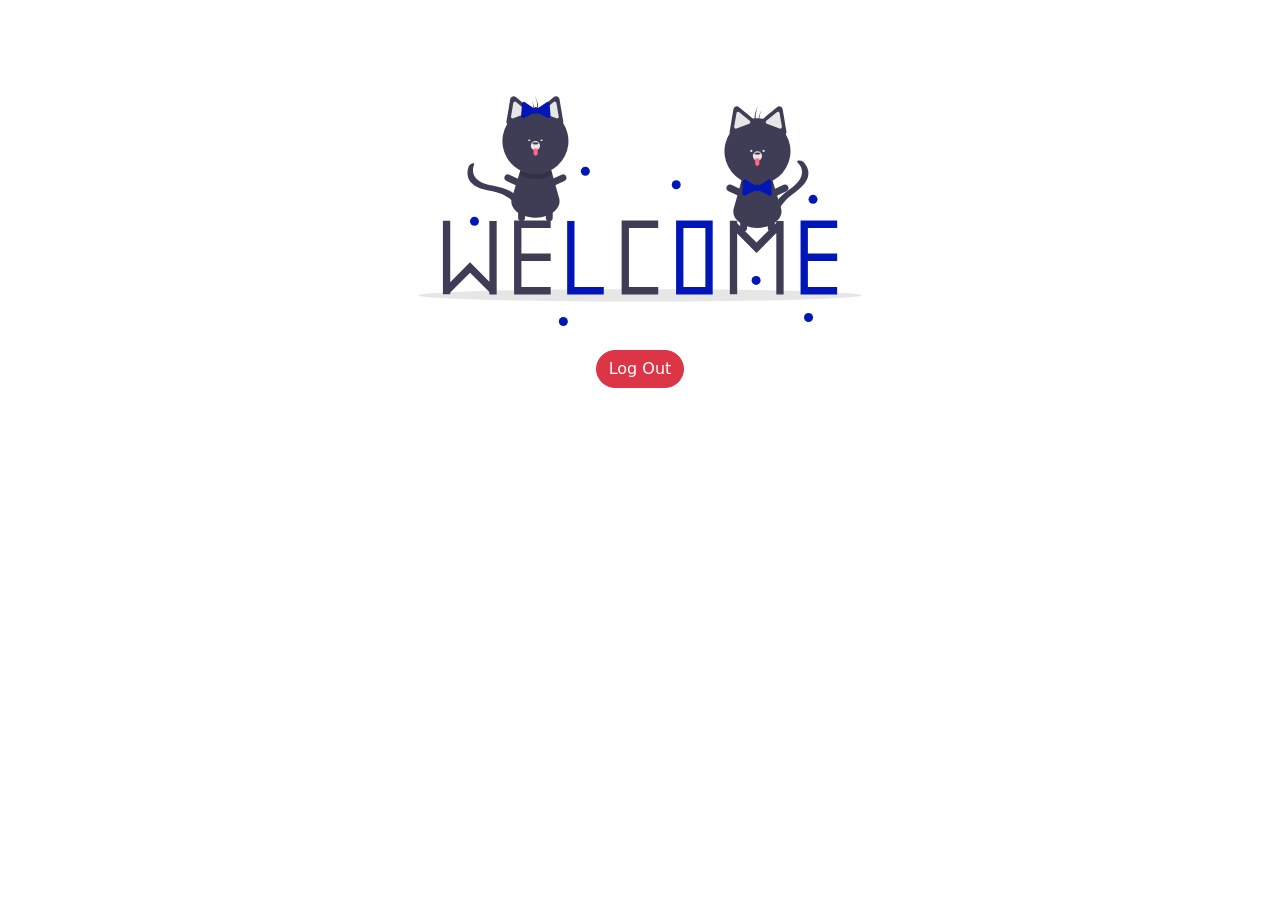
<file: home.html>
<!DOCTYPE html>
<html lang="en">
    <head>
        <meta charset="UTF-8">
        <meta name="viewport" content="width=device-width, initial-scale=1.0">
        <title>Dashboard</title>
        <!-- Fav Icon -->
        <link rel="icon" href="./SVG/home.png">
        <!-- Font Awesome -->
        <link rel="stylesheet" href="./css/all.min.css">
         <!-- Font Google -->
         <link href="https://fonts.googleapis.com/css2?family=Poppins:ital,wght@0,100;0,200;0,300;0,400;0,500;0,600;0,700;0,800;0,900;1,100;1,200;1,300;1,400;1,500;1,600;1,700;1,800;1,900&display=swap" rel="stylesheet">
        <!-- Bootstrap  -->
        <link rel="stylesheet" href="./css/bootstrap.min.css">
    </head>
<body>
    <div class="container d-flex justify-content-center align-items-center flex-column">
        <picture class="m-auto">
            <img class="w-50 m-auto d-block mt-5 pt-5" src="./SVG/undraw_welcome_cats_thqn.svg" alt="">
        </picture>

        <button onclick="logout()" class="btn btn-danger rounded-pill mt-4">Log Out</button>
    </div>

<script src="./js/bootstrap.bundle.min.js"></script>
<script src="./js/main.js"></script>  
</body>
</html>
</file>
